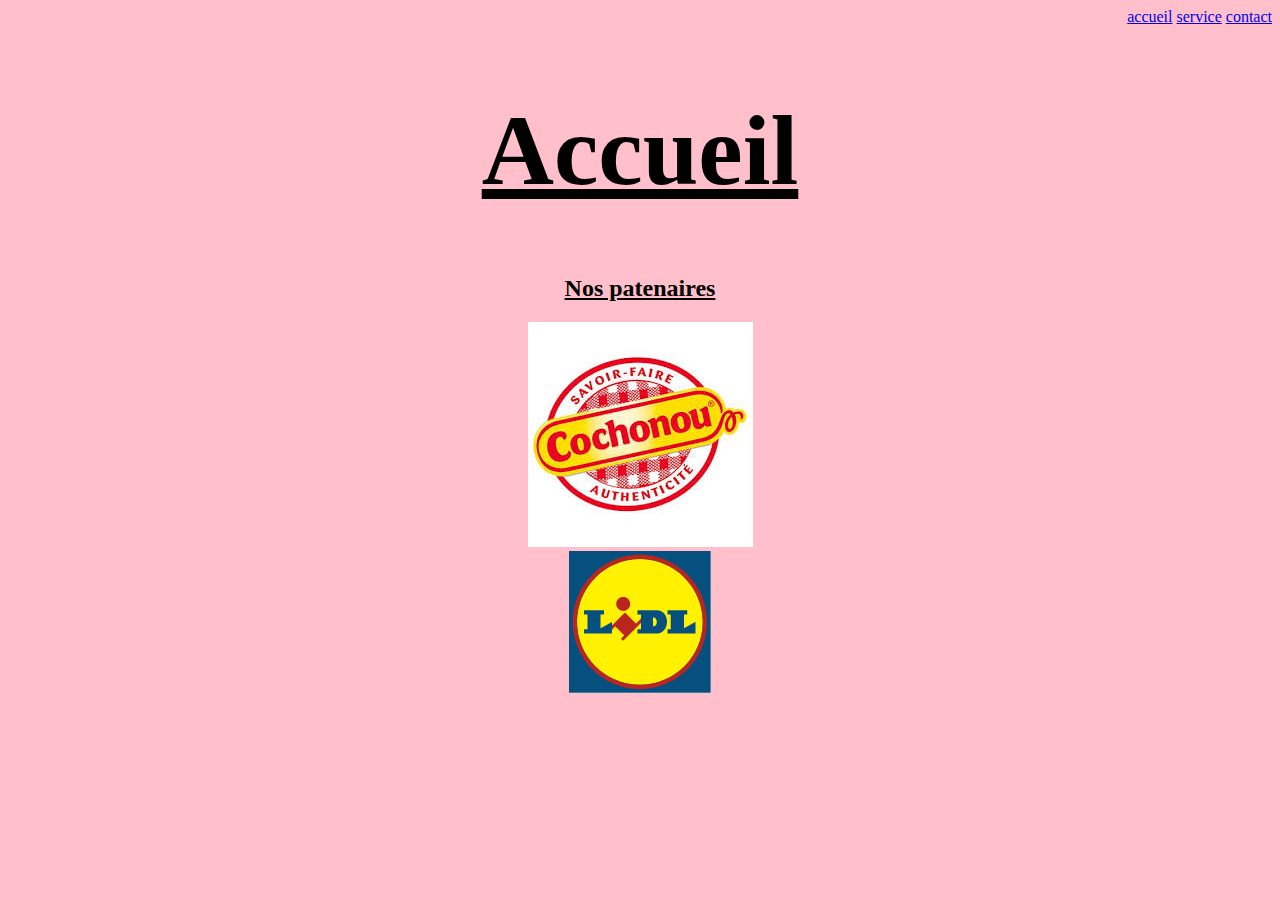
<file: jour5/index.html>
<!DOCTYPE html>
<html lang="en">
<head>
    <meta charset="UTF-8">
    <meta name="viewport" content="width=device-width, initial-scale=1.0">
    <meta http-equiv="X-UA-Compatible" content="ie=edge">
    <title>Document</title>
    <link rel="stylesheet" href="assets/css/style.css">
</head>
<body>
    <header>
        <nav>
            <a href="index.html">accueil</a>
            <a href="service.html">service</a>
            <a href="contact.html">contact</a>
        </nav>
        <h1>Accueil</h1>

    </header>
    <main>
           <h2>Nos patenaires</h2>
           <div class="ligne">
            <div><img src="assets/img/cochonou.jpg" alt="cochonou"></div>
            <div><img src="assets/img/lidl.png" alt="lidl"></div>
        </div>
            
            
           
    </main>
    <footer>

    </footer>
    
</body>
</html>
</file>
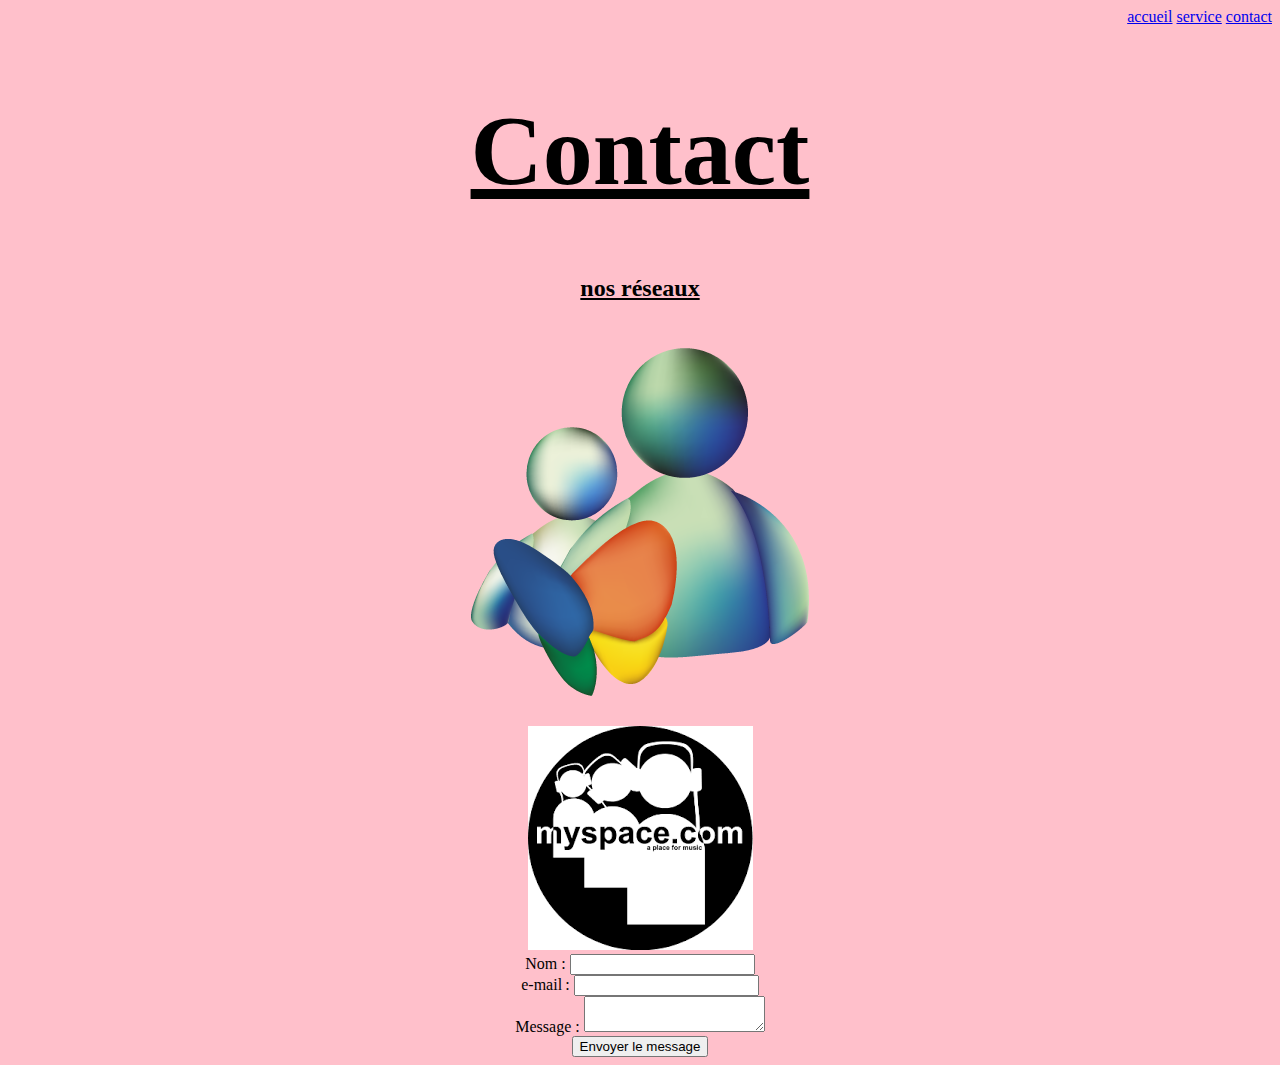
<file: jour5/contact.html>
<!DOCTYPE html>
<html lang="en">
<head>
    <meta charset="UTF-8">
    <meta name="viewport" content="width=device-width, initial-scale=1.0">
    <meta http-equiv="X-UA-Compatible" content="ie=edge">
    <title>Document</title>
    <link rel="stylesheet" href="assets/css/style.css">
</head>
<body>
    <header>
        <nav>
            <a href="index.html">accueil</a>
            <a href="service.html">service</a>
            <a href="contact.html">contact</a>
        </nav>
        <h1>Contact</h1>
    </header>
    <main>
        <h2>nos réseaux</h2>
        <div class="ligne">
            <div><img src="assets/img/logo1.png" alt="msn"></div>
            <div><img src="assets/img/logo2.png" alt="MySpace"></div>
        </div>
        <form action="/ma-page-de-traitement" method="post">
            <div>
                <label for="name">Nom :</label>
                <input type="text" id="name" name="user_name">
            </div>
            <div>
                <label for="mail">e-mail :</label>
                <input type="email" id="mail" name="user_mail">
            </div>
            <div>
                <label for="msg">Message :</label>
                <textarea id="msg" name="user_message"></textarea>
            </div>
            <div class="button">
                <button type="submit">Envoyer le message</button>
            </div>
        </form>
    </main>
    <footer>

    </footer>
    
</body>
</html>
</file>
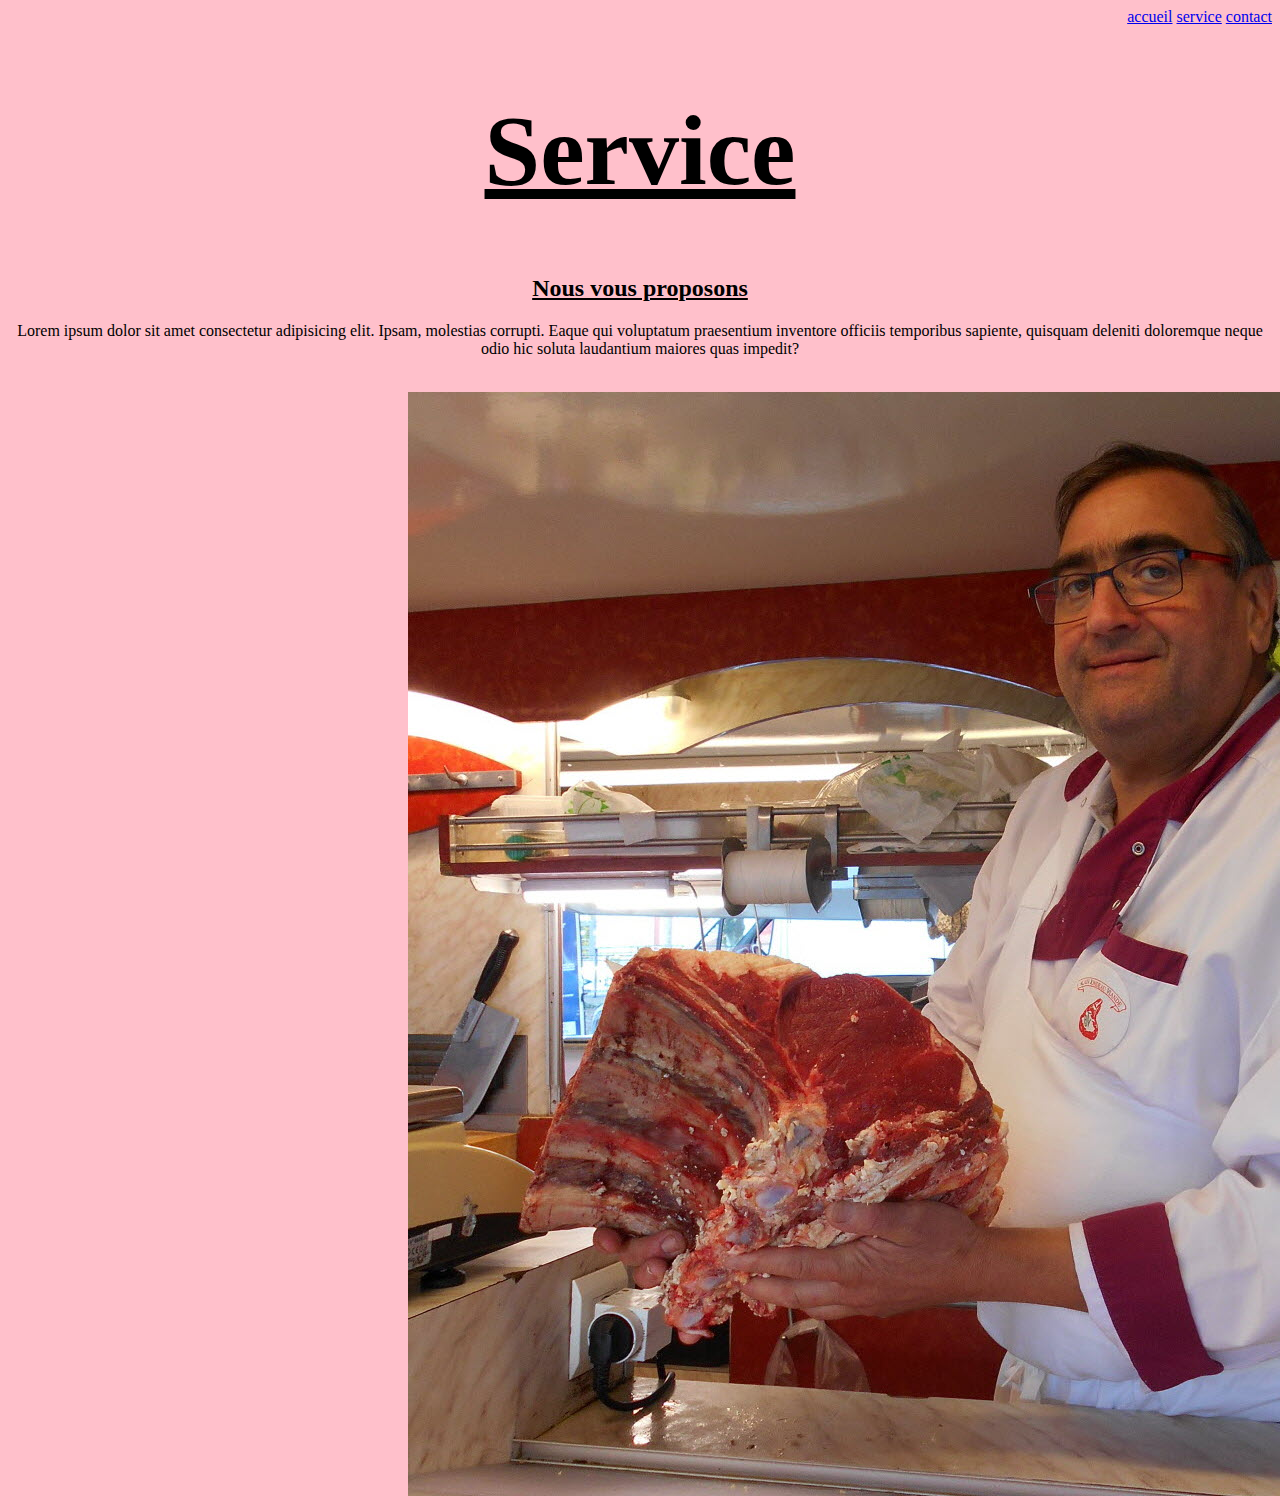
<file: jour5/service.html>
<!DOCTYPE html>
<html lang="en">
<head>
    <meta charset="UTF-8">
    <meta name="viewport" content="width=device-width, initial-scale=1.0">
    <meta http-equiv="X-UA-Compatible" content="ie=edge">
    <title>Document</title>
    <link rel="stylesheet" href="assets/css/style.css">
</head>
<body>
    <header>
        <nav>
            <a href="index.html">accueil</a>
            <a href="service.html">service</a>
            <a href="contact.html">contact</a>
        </nav>
        <h1>Service</h1>

    </header>
    <main>
        <h2>Nous vous proposons</h2>
        <p>Lorem ipsum dolor sit amet consectetur adipisicing elit. Ipsam, molestias corrupti. Eaque qui voluptatum praesentium inventore officiis temporibus sapiente, quisquam deleniti doloremque neque odio hic soluta laudantium maiores quas impedit?
        </p><br>
        <div class="boucher">
            <img src="assets/img/boucher.jpg" alt="boubou">

        </div>
            


    </main>
    <footer>

    </footer>
    
</body>
</html>
</file>
<file: jour5/assets/css/style.css>
h1
{
    font-weight: bold;
    text-decoration: underline;
    font-size: 100px;
    text-align: center;
}
h2
{
    text-decoration: underline;
    text-align: center;
}
nav
{
    text-align: right;
}
div
{
    text-align: center;
}
.boucher
{
    width: 50%;
    height: 50%;
    margin-left: 400px;
    margin-right: 400px;
}
p
{
    text-align: center;
}
body
{
    background-color: pink;
}
</file>
